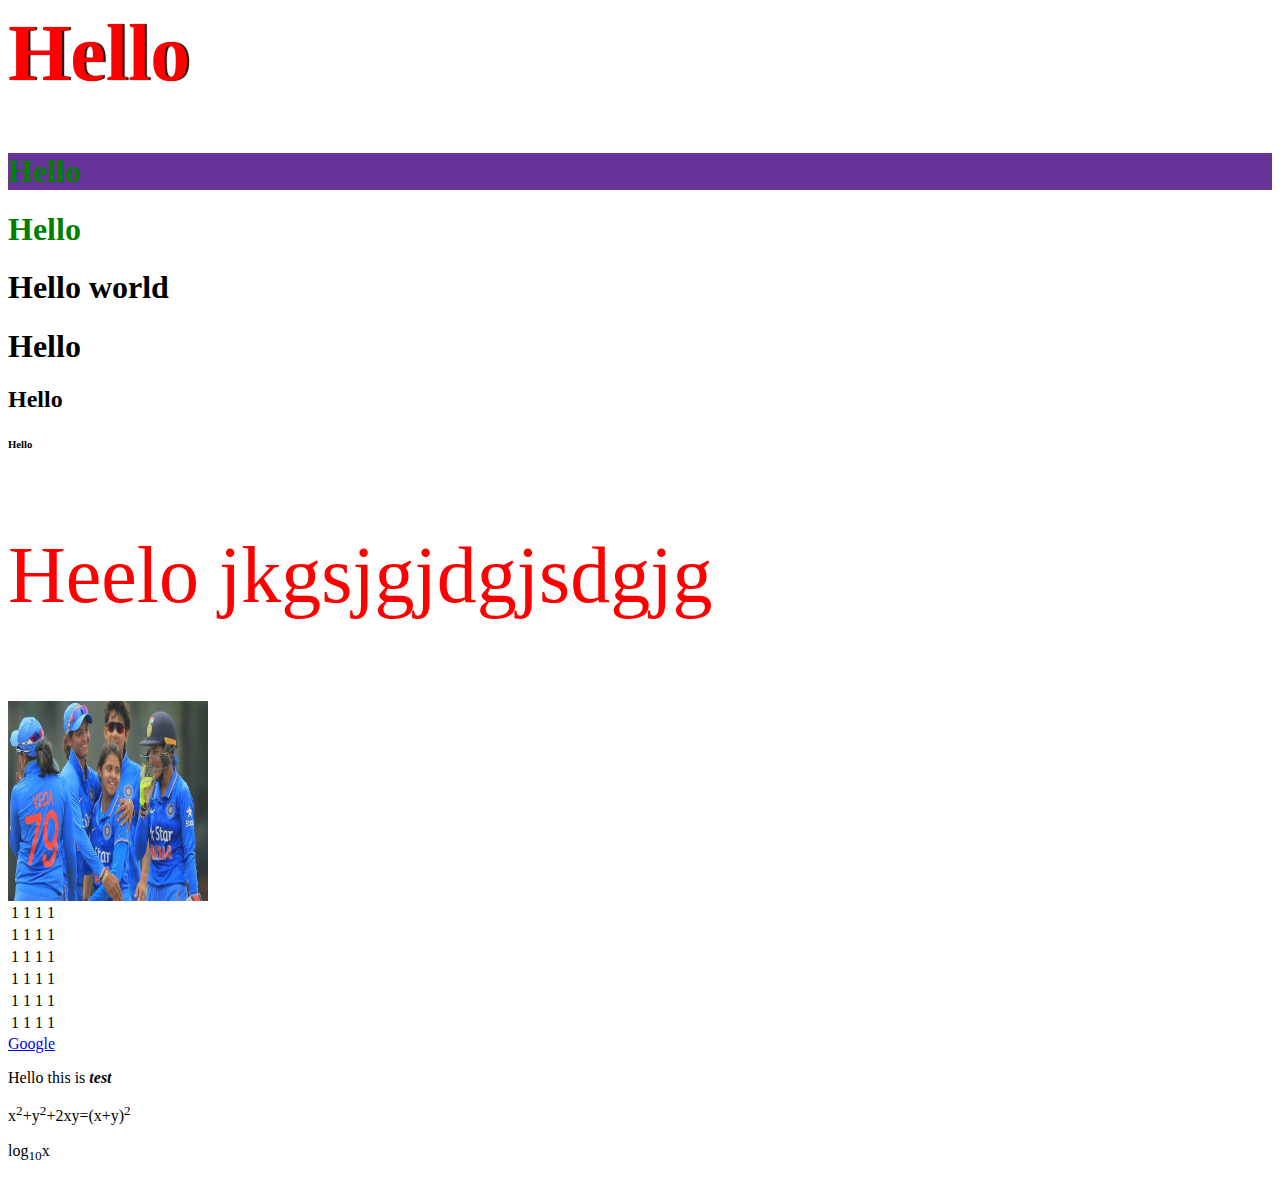
<file: index.html>
<html>
    <head>
<title>My Page</title>
<link rel="stylesheet" href="/style.css">
<style>


</style>


    </head>
    <body>

<h1 class="xyz" style="  text-shadow: 2px 0 1px rgb(10, 10, 10);">Hello</h1>
<h1 id="abc">Hello</h1>
<h1 style="color: green ;">Hello</h1>
<h1>Hello world

</h1>
<h1>Hello</h1>
<h2>Hello</h2>
<h6>Hello</h6>
<p class="xyz">Heelo jkgsjgjdgjsdgjg</p>

<img src="/image/ICC-women-cricket.jpg" width="200px" height="200px">


<!-- User table -->
<table>

<tr><td>1</td><td>1</td><td>1</td><td>1</td></tr>
<tr><td>1</td><td>1</td><td>1</td><td>1</td></tr>
<tr><td>1</td><td>1</td><td>1</td><td>1</td></tr>
<tr><td>1</td><td>1</td><td>1</td><td>1</td></tr>
<tr><td>1</td><td>1</td><td>1</td><td>1</td></tr>
<tr><td>1</td><td>1</td><td>1</td><td>1</td></tr>
</table>

<a href="https://google.com">Google</a>

<p>Hello this is <b><i>test</i></b> </p>



<p>x<sup>2</sup>+y<sup>2</sup>+2xy=(x+y)<sup>2</sup></p>
<p>log<sub>10</sub>x</p>

    </body>
</html>
</file>
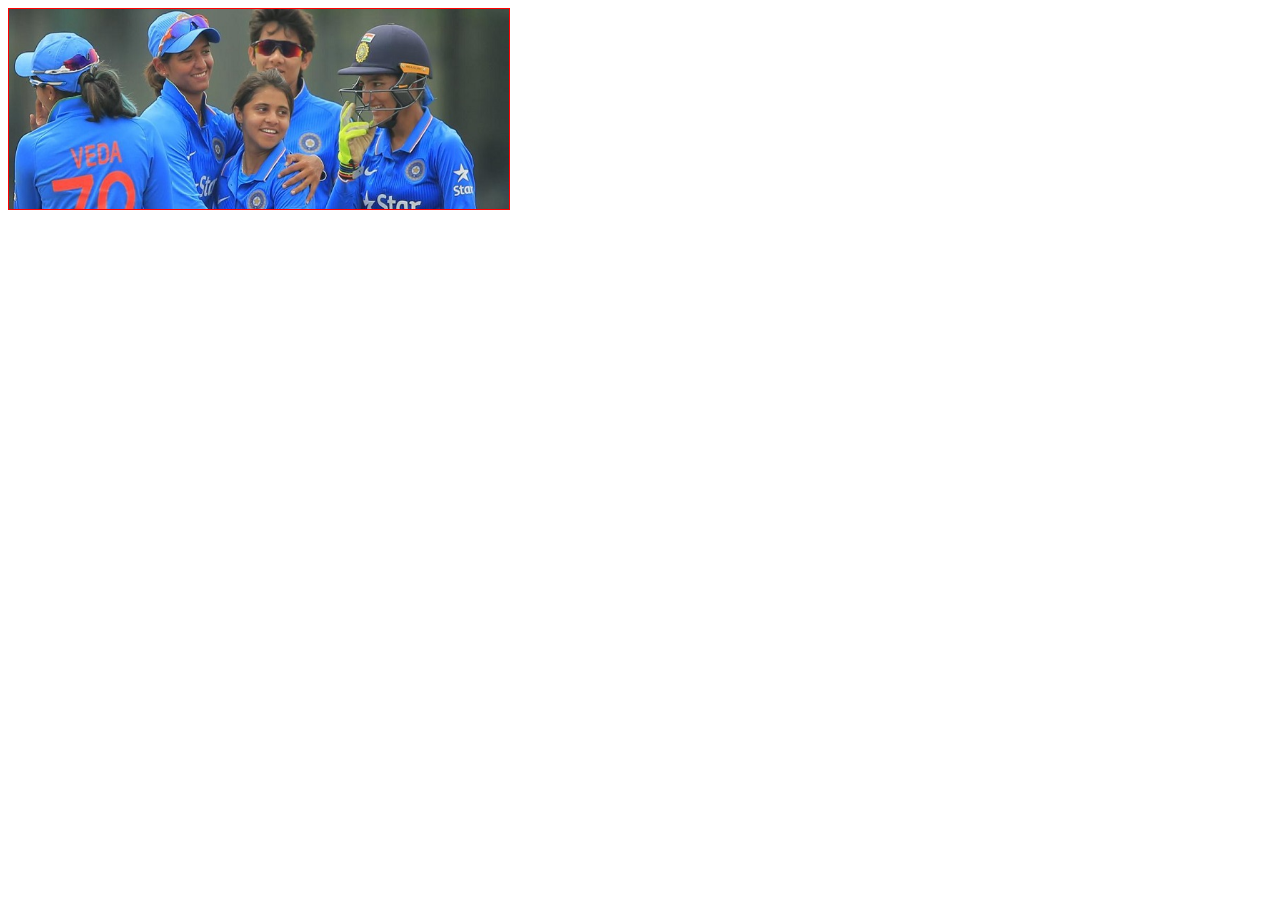
<file: bg.html>
<!DOCTYPE html>
<html lang="en">
<head>
    <meta charset="UTF-8">
    <meta name="viewport" content="width=device-width, initial-scale=1.0">
    <title>Document</title>
    <style>
        div{
    /* background-image: url(./image/ICC-women-cricket.jpg); */
    background: url('https://cdn-icons-png.flaticon.com/512/9029/9029931.png') right bottom no-repeat, url(./image/ICC-women-cricket.jpg)  top left;
    height: 200px;
    width: 500px;
    background-size: 50px, 100%;

    border: 1px solid red;
        }
    </style>
</head>
<body>
   
    
<div>

</div>

</body>
</html>
</file>
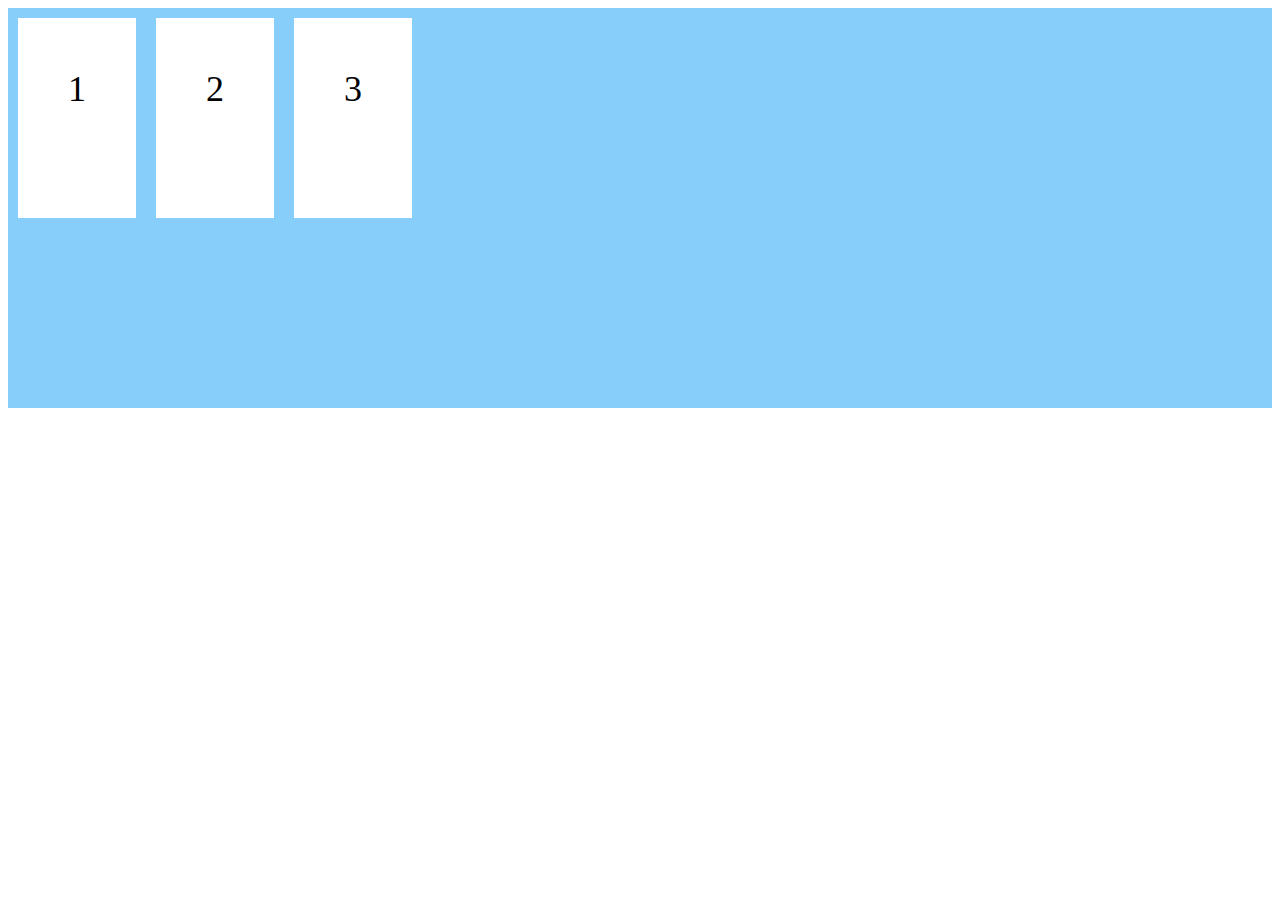
<file: flex.html>
<!DOCTYPE html>
<html lang="en">
<head>
    <meta charset="UTF-8">
    <meta name="viewport" content="width=device-width, initial-scale=1.0">
    <title>Document</title>
<style>
.container{
    background-color:lightskyblue;
    display: flex;
    align-items:stretch;
    height: 400px;

}
.item{
    text-align: center;
    background-color: white;
    font-size: 36px;
    margin: 10px;
    height: 100px;
    padding :50px;
}
</style>
</head>
<body>
<div class="container">
<div class="item">1</div>
<div class="item">2</div>
<div class="item">3</div>
<!-- <div class="item">4</div>-->
</div>
</body>
</body>
</html>
</file>
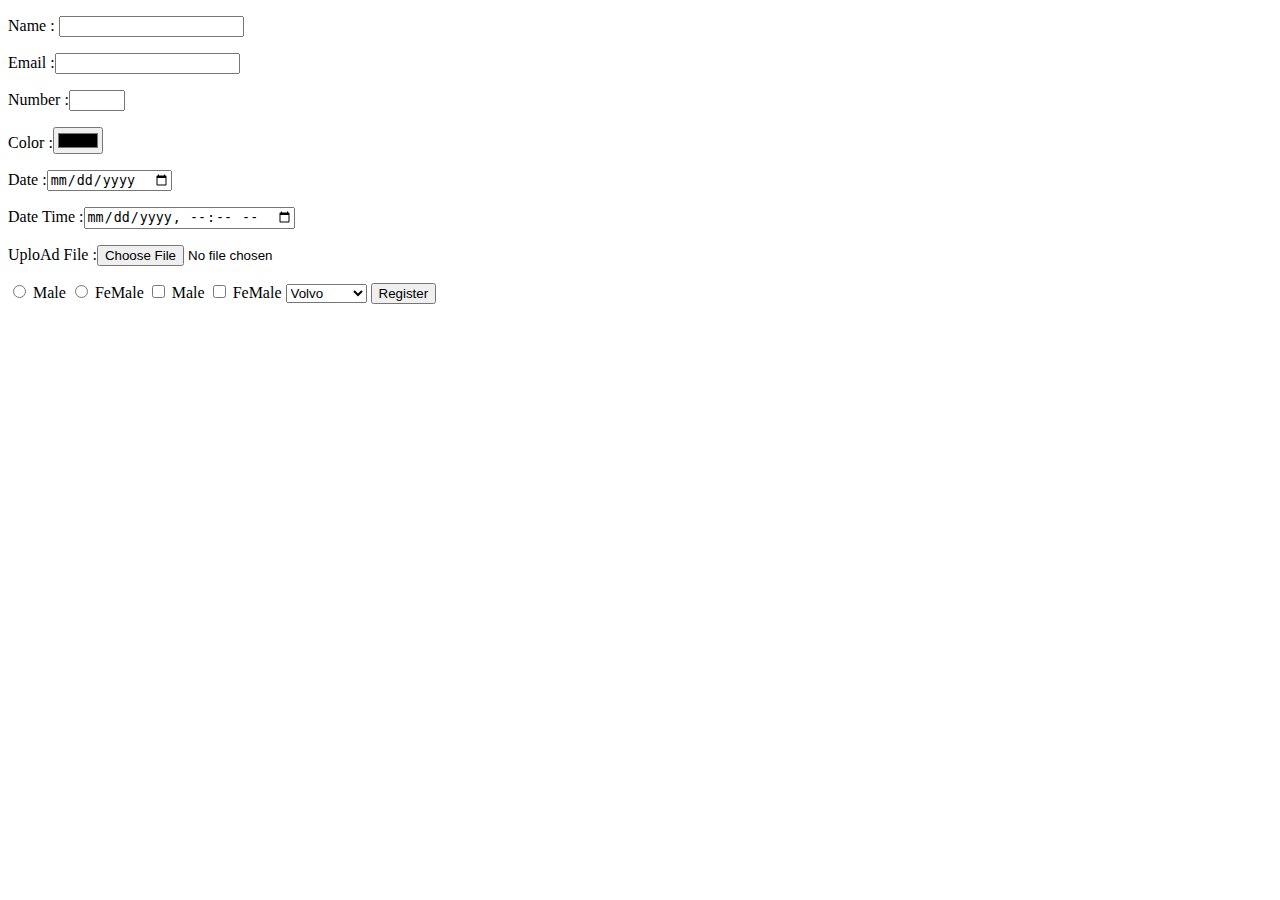
<file: form.html>
<!DOCTYPE html>
<html lang="en">
<head>
    <meta charset="UTF-8">
    <meta name="viewport" content="width=device-width, initial-scale=1.0">
    <title>Document</title>
    <link rel="stylesheet" href="/style.css">
</head>
<body>
    <form>
        <p> Name : <input type="text"></p>
        <p> Email :<input type="email"></p>
        <p> Number :<input type="number" max="10" min="5"></p>
        <p> Color :<input type="color"></p>
        <p> Date :<input type="date"></p>
        <p> Date Time :<input type="datetime-local"></p>
        <p> UploAd File :<input type="file"></p>

        <input type="radio" id="male" name="gender">
        <label for="male">Male</label>
        <input type="radio" id="female" name="gender">
        <label for="female">FeMale</label>

        <input type="checkbox" id="male" name="gender1">
        <label for="male">Male</label>
        <input type="checkbox" id="female" name="gender2">
        <label for="female">FeMale</label>
        <select >
            <option >Volvo</option>
            <option >Saab</option>
            <option >Mercedes</option>
            <option >Audi</option>
          </select>
        <input type="submit" value="Register">
    </form>
</body>
</html>
</file>
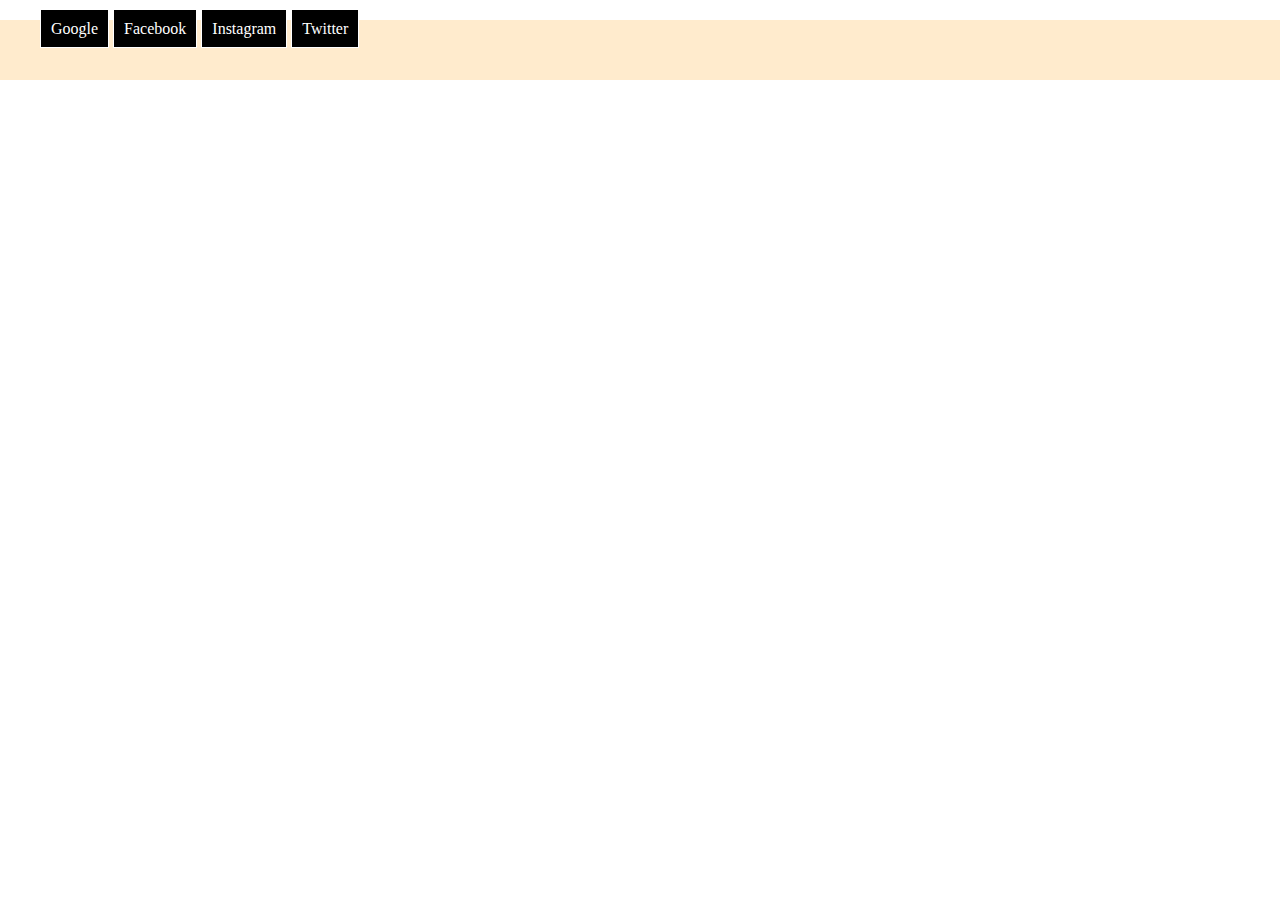
<file: nav.html>
<!DOCTYPE html>
<html lang="en">
<head>
    <meta charset="UTF-8">
    <meta name="viewport" content="width=device-width, initial-scale=1.0">
    <title>Document</title>
<style>
    ul{
        list-style-type: none;
        margin-top: 20px;
    }
    div{
        background-color: blanchedalmond;
        height: 60px;
    }
    li{
        background-color: black;
        border: solid white 1px;
        padding:10px;
        max-width: 80px;
        display: inline;
    }
    a{
        color: white;
        text-decoration: none;
    }
    a:hover{
        color:green;
        
    }
    body{
        margin: 0;
    }
</style>

</head>
<body>
    <div>
    <ul>
        <li><a href="https://google.com">Google</a></li>
        <li><a href="https://fb.com">Facebook</a></li>
        <li><a href="https://instagram.com">Instagram</a></li>
        <li><a href="https://x.com">Twitter</a></li>
    </ul>

</div>


</body>
</html>
</file>
<file: style.css>
.xyz{
    color:red;
    font-size: 80px;
}


#abc{
color:green;
background-color: rebeccapurple;

}

/* input{
    margin-bottom: 5px;
} */
</file>
